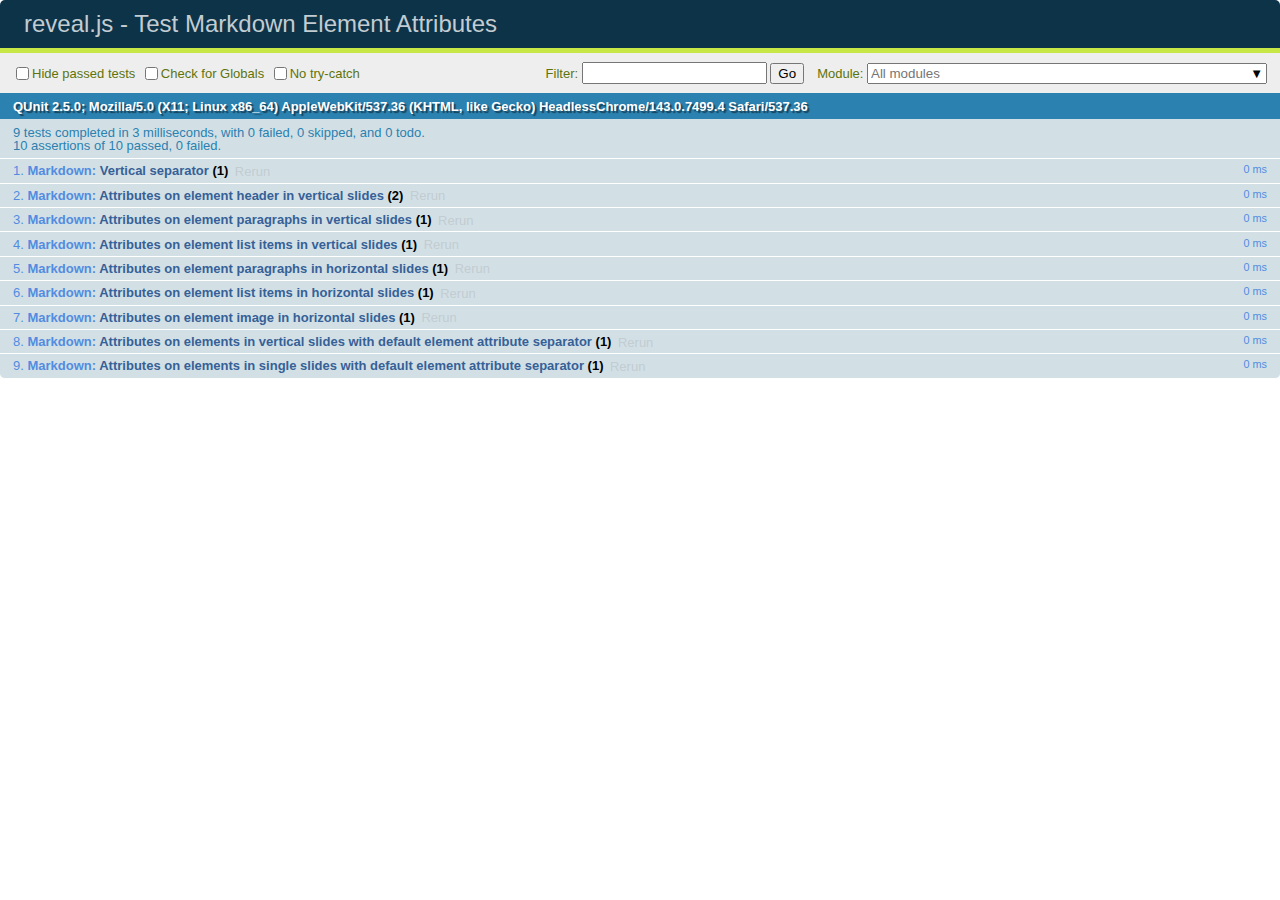
<file: CapOne 2019-05/slides/test/test-markdown-element-attributes.html>
<!doctype html>
<html lang="en">

	<head>
		<meta charset="utf-8">

		<title>reveal.js - Test Markdown Element Attributes</title>

		<link rel="stylesheet" href="../css/reveal.css">
		<link rel="stylesheet" href="qunit-2.5.0.css">
	</head>

	<body style="overflow: auto;">

		<div id="qunit"></div>
		<div id="qunit-fixture"></div>

		<div class="reveal" style="display: none;">

			<div class="slides">

				<!-- <section data-markdown="example.md" data-separator="^\n\n\n" data-separator-vertical="^\n\n"></section> -->

				<!-- Slides are separated by newline + three dashes + newline, vertical slides identical but two dashes -->
				<section data-markdown data-separator="^\n---\n$" data-separator-vertical="^\n--\n$" data-element-attributes="{_\s*?([^}]+?)}">>
					<script type="text/template">
						## Slide 1.1
						<!-- {_class="fragment fade-out" data-fragment-index="1"} -->

						--

						## Slide 1.2
						<!-- {_class="fragment shrink"} -->

						Paragraph 1
						<!-- {_class="fragment grow"} -->

						Paragraph 2
						<!-- {_class="fragment grow"} -->

						- list item 1 <!-- {_class="fragment grow"} -->
						- list item 2 <!-- {_class="fragment grow"} -->
						- list item 3 <!-- {_class="fragment grow"} -->


						---

						## Slide 2


						Paragraph 1.2  
						multi-line <!-- {_class="fragment highlight-red"} -->

						Paragraph 2.2 <!-- {_class="fragment highlight-red"} -->

						Paragraph 2.3 <!-- {_class="fragment highlight-red"} -->

						Paragraph 2.4 <!-- {_class="fragment highlight-red"} -->

						- list item 1 <!-- {_class="fragment highlight-green"} -->
						- list item 2<!-- {_class="fragment highlight-green"} -->
						- list item 3<!-- {_class="fragment highlight-green"} -->
						- list item 4
						<!-- {_class="fragment highlight-green"} -->
						- list item 5<!-- {_class="fragment highlight-green"} -->

						Test

						![Example Picture](examples/assets/image2.png)
						<!-- {_class="reveal stretch"} -->

					</script>
				</section>



				<section 	data-markdown data-separator="^\n\n\n"
									data-separator-vertical="^\n\n"
									data-separator-notes="^Note:"
									data-charset="utf-8">
					<script type="text/template">
						# Test attributes in Markdown with default separator
						## Slide 1 Def <!-- .element: class="fragment highlight-red" data-fragment-index="1" -->


						## Slide 2 Def
						<!-- .element: class="fragment highlight-red" -->

					</script>
				</section>

				<section data-markdown>
				  <script type="text/template">
					## Hello world
					A paragraph
					<!-- .element: class="fragment highlight-blue" -->
				  </script>
				</section>

				<section data-markdown>
				  <script type="text/template">
					## Hello world

					Multiple  
					Line
					<!-- .element: class="fragment highlight-blue" -->
				  </script>
				</section>

				<section data-markdown>
				  <script type="text/template">
					## Hello world

					Test<!-- .element: class="fragment highlight-blue" -->

					More Test
				  </script>
				</section>


			</div>

		</div>

		<script src="../lib/js/head.min.js"></script>
		<script src="../js/reveal.js"></script>
		<script src="../plugin/markdown/marked.js"></script>
		<script src="../plugin/markdown/markdown.js"></script>
		<script src="qunit-2.5.0.js"></script>

		<script src="test-markdown-element-attributes.js"></script>

	</body>
</html>
</file>
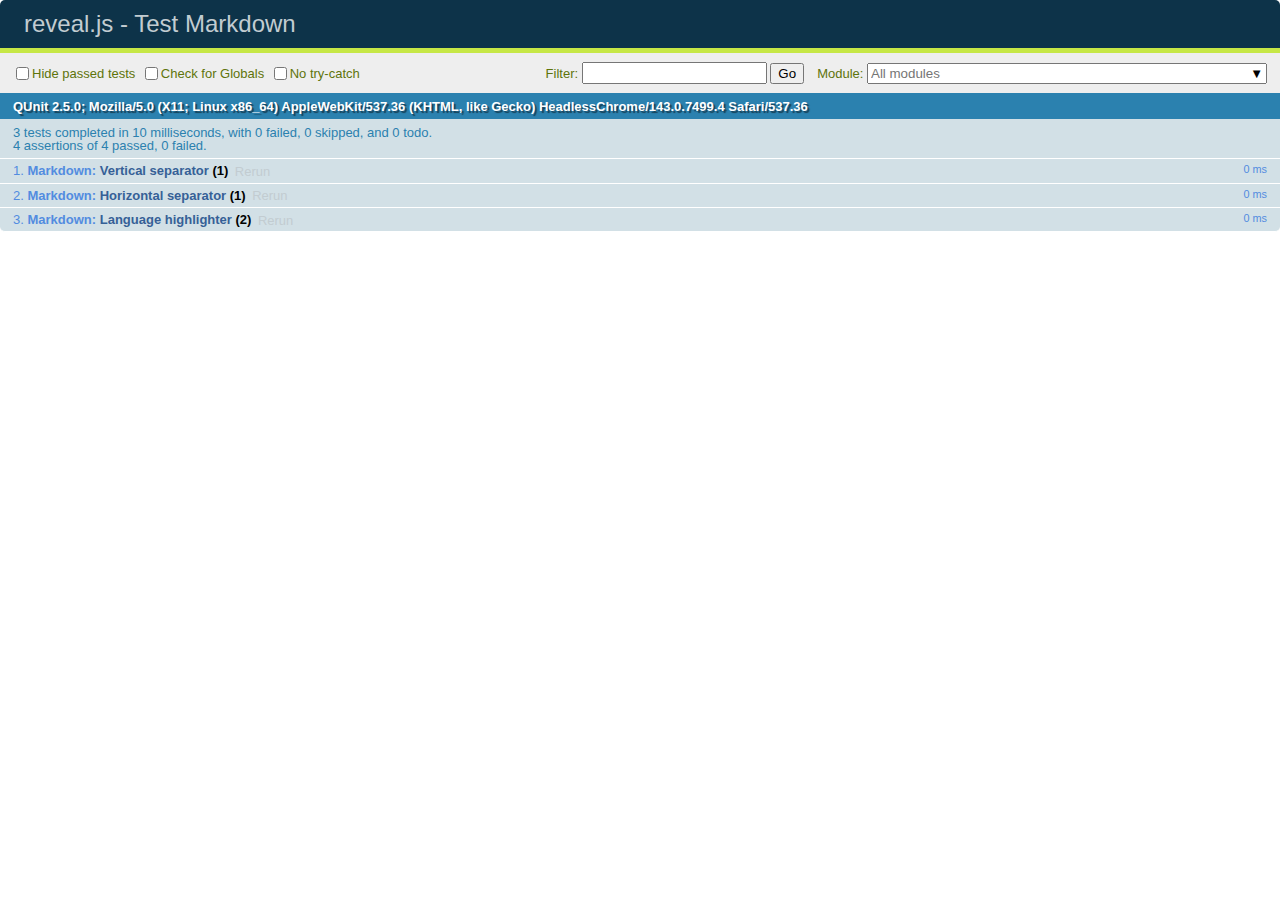
<file: CapOne 2019-05/slides/test/test-markdown-external.html>
<!doctype html>
<html lang="en">

	<head>
		<meta charset="utf-8">

		<title>reveal.js - Test Markdown</title>

		<link rel="stylesheet" href="../css/reveal.css">
		<link rel="stylesheet" href="qunit-2.5.0.css">
	</head>

	<body style="overflow: auto;">

		<div id="qunit"></div>
  		<div id="qunit-fixture"></div>

		<div class="reveal" style="display: none;">

			<div class="slides">
				<section data-markdown="simple.md" data-separator="^\r?\n\r?\n\r?\n" data-separator-vertical="^\r?\n\r?\n"></section>
			</div>

		</div>

		<script src="../lib/js/head.min.js"></script>
		<script src="../js/reveal.js"></script>
		<script src="../plugin/highlight/highlight.js"></script>
		<script src="../plugin/markdown/marked.js"></script>
		<script src="../plugin/markdown/markdown.js"></script>
		<script src="qunit-2.5.0.js"></script>

		<script src="test-markdown-external.js"></script>

	</body>
</html>
</file>
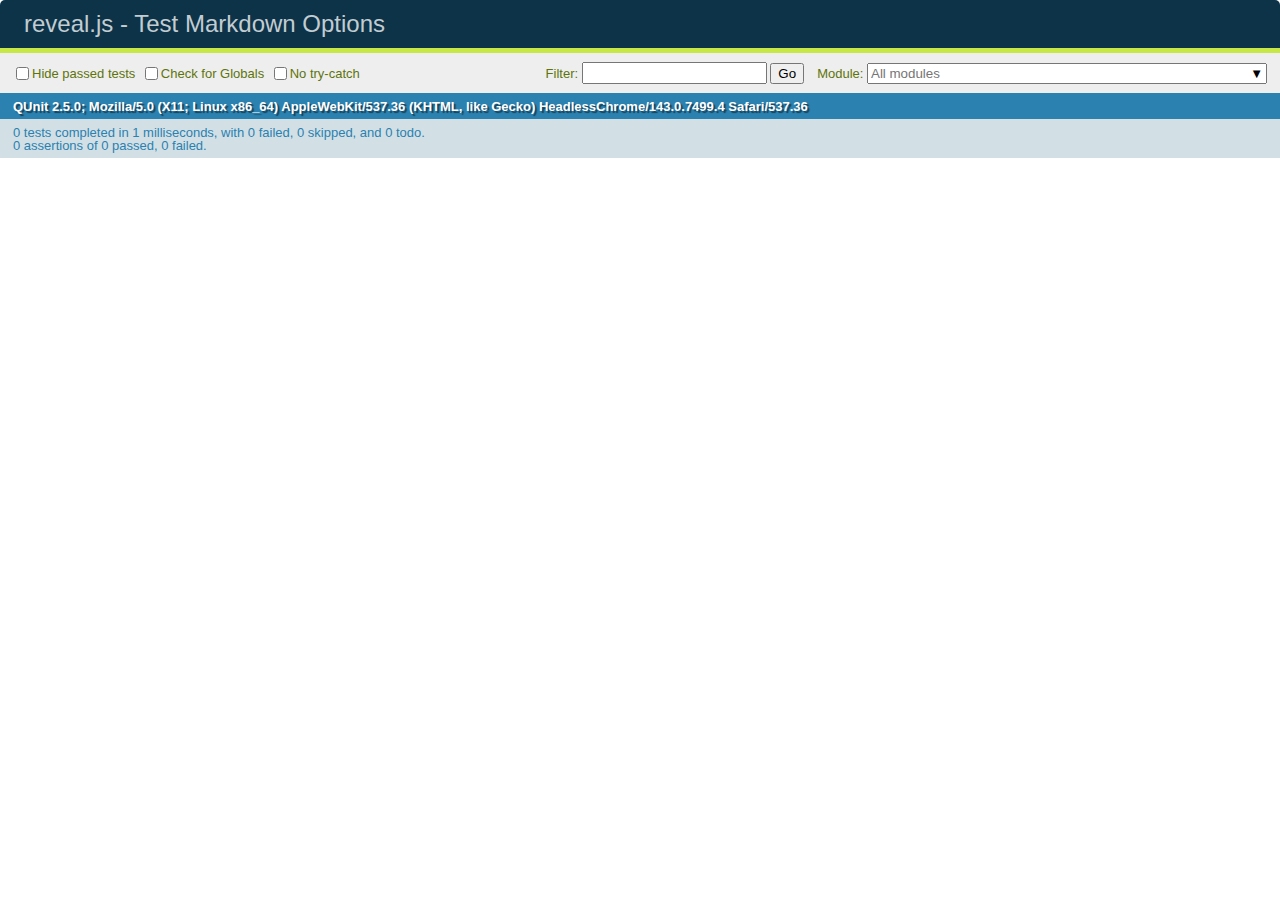
<file: CapOne 2019-05/slides/test/test-markdown-options.html>
<!doctype html>
<html lang="en">

	<head>
		<meta charset="utf-8">

		<title>reveal.js - Test Markdown Options</title>

		<link rel="stylesheet" href="../css/reveal.css">
		<link rel="stylesheet" href="qunit-2.5.0.css">
	</head>

	<body style="overflow: auto;">

		<div id="qunit"></div>
		<div id="qunit-fixture"></div>

		<div class="reveal" style="display: none;">

			<div class="slides">

				<section data-markdown>
					<script type="text/template">
						## Testing Markdown Options

						This "slide" should contain 'smart' quotes.
					</script>
				</section>

			</div>

		</div>

		<script src="../lib/js/head.min.js"></script>
		<script src="../js/reveal.js"></script>
		<script src="qunit-2.5.0.js"></script>

		<script src="test-markdown-options.js"></script>

	</body>
</html>
</file>
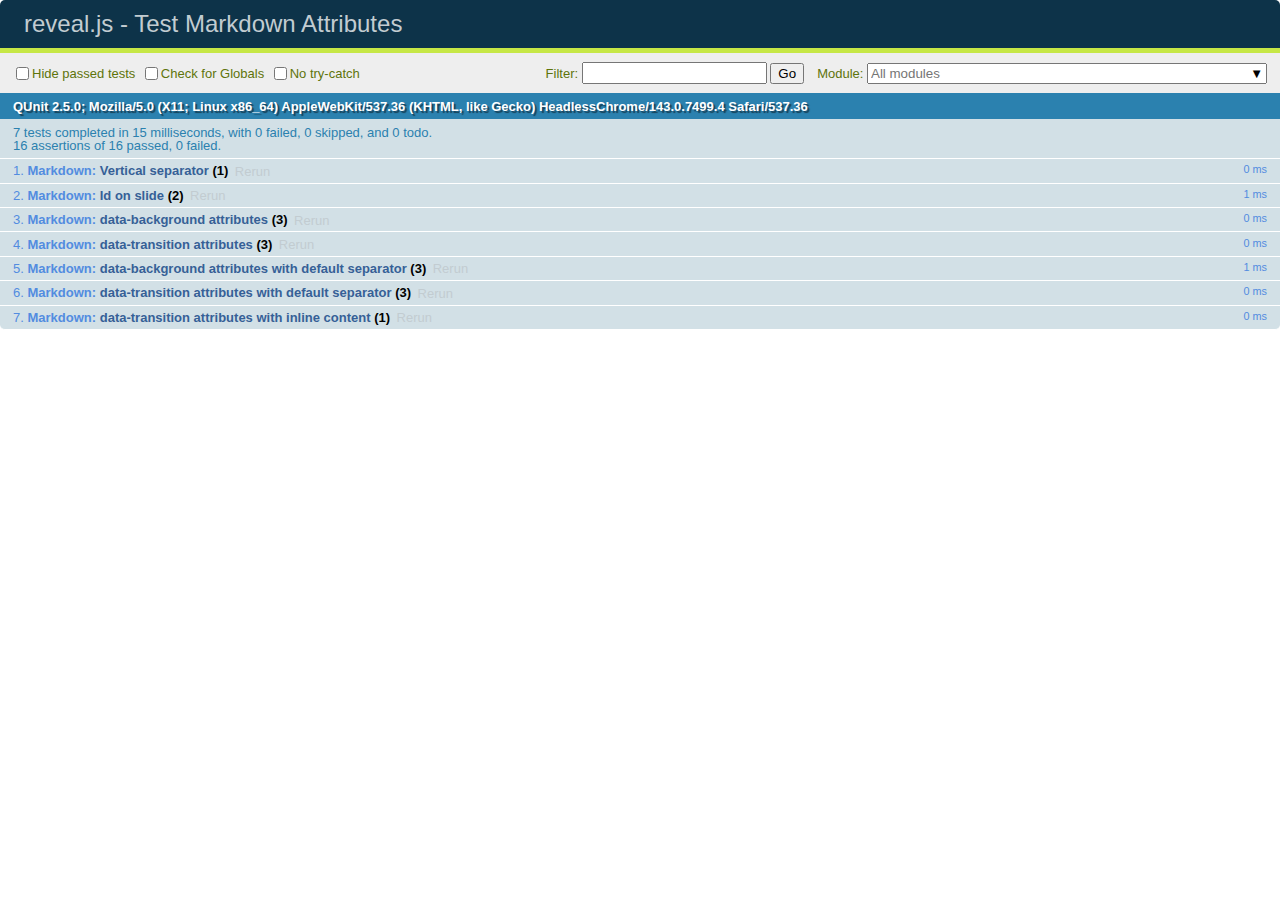
<file: CapOne 2019-05/slides/test/test-markdown-slide-attributes.html>
<!doctype html>
<html lang="en">

	<head>
		<meta charset="utf-8">

		<title>reveal.js - Test Markdown Attributes</title>

		<link rel="stylesheet" href="../css/reveal.css">
		<link rel="stylesheet" href="qunit-2.5.0.css">
	</head>

	<body style="overflow: auto;">

		<div id="qunit"></div>
		<div id="qunit-fixture"></div>

		<div class="reveal" style="display: none;">

			<div class="slides">

				<!-- <section data-markdown="example.md" data-separator="^\n\n\n" data-separator-vertical="^\n\n"></section> -->

				<!-- Slides are separated by three lines, vertical slides by two lines, attributes are one any line starting with (spaces and) two dashes -->
				<section 	data-markdown data-separator="^\n\n\n"
									data-separator-vertical="^\n\n"
									data-separator-notes="^Note:"
									data-attributes="--\s(.*?)$"
									data-charset="utf-8">
					<script type="text/template">
						# Test attributes in Markdown
						## Slide 1



						## Slide 2
						<!-- -- id="slide2" data-transition="zoom" data-background="#A0C66B" -->


						## Slide 2.1
						<!-- -- data-background="#ff0000" data-transition="fade" -->


						## Slide 2.2
						[Link to Slide2](#/slide2)



						## Slide 3
						<!-- -- data-transition="zoom" data-background="#C6916B" -->



						## Slide 4
					</script>
				</section>

				<section 	data-markdown data-separator="^\n\n\n"
									data-separator-vertical="^\n\n"
									data-separator-notes="^Note:"
									data-charset="utf-8">
					<script type="text/template">
						# Test attributes in Markdown with default separator
						## Slide 1 Def



						## Slide 2 Def
						<!-- .slide: id="slide2def" data-transition="concave" data-background="#A7C66B" -->


						## Slide 2.1 Def
						<!-- .slide: data-background="#f70000" data-transition="page" -->


						## Slide 2.2 Def
						[Link to Slide2](#/slide2def)



						## Slide 3 Def
						<!-- .slide: data-transition="concave" data-background="#C7916B" -->



						## Slide 4
					</script>
				</section>

				<section data-markdown>
					<script type="text/template">
						<!-- .slide: data-background="#ff0000" -->
						## Hello world
					</script>
				</section>

				<section data-markdown>
					<script type="text/template">
						## Hello world
						<!-- .slide: data-background="#ff0000" -->
					</script>
				</section>

				<section data-markdown>
					<script type="text/template">
						## Hello world

						Test
						<!-- .slide: data-background="#ff0000" -->

						More Test
					</script>
				</section>

			</div>

		</div>

		<script src="../lib/js/head.min.js"></script>
		<script src="../js/reveal.js"></script>
		<script src="../plugin/markdown/marked.js"></script>
		<script src="../plugin/markdown/markdown.js"></script>
		<script src="qunit-2.5.0.js"></script>

		<script src="test-markdown-slide-attributes.js"></script>

	</body>
</html>
</file>
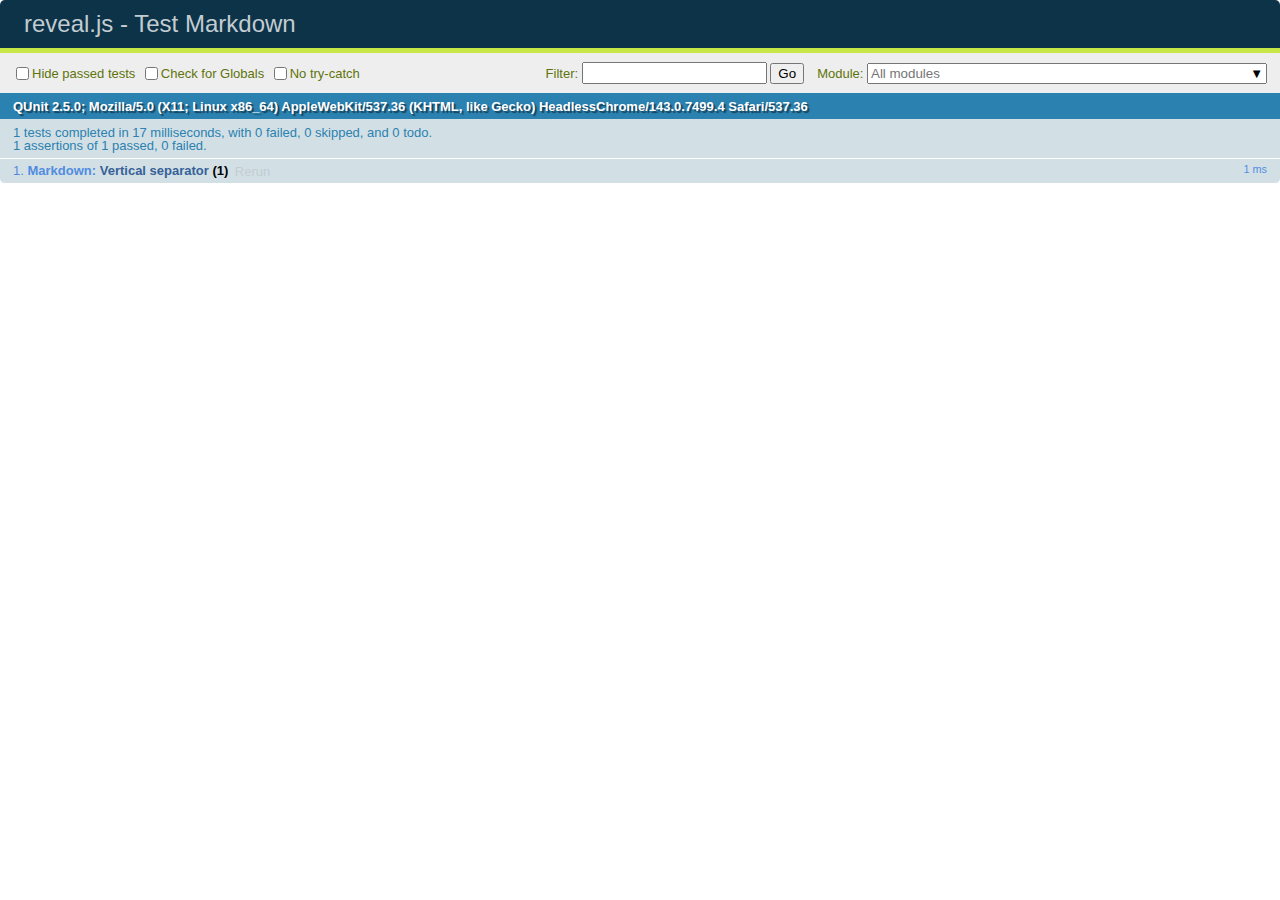
<file: CapOne 2019-05/slides/test/test-markdown.html>
<!doctype html>
<html lang="en">

	<head>
		<meta charset="utf-8">

		<title>reveal.js - Test Markdown</title>

		<link rel="stylesheet" href="../css/reveal.css">
		<link rel="stylesheet" href="qunit-2.5.0.css">
	</head>

	<body style="overflow: auto;">

		<div id="qunit"></div>
		<div id="qunit-fixture"></div>

		<div class="reveal" style="display: none;">

			<div class="slides">

				<!-- <section data-markdown="example.md" data-separator="^\n\n\n" data-separator-vertical="^\n\n"></section> -->

				<!-- Slides are separated by newline + three dashes + newline, vertical slides identical but two dashes -->
				<section data-markdown data-separator="^\n---\n$" data-separator-vertical="^\n--\n$">
					<script type="text/template">
						## Slide 1.1

						--

						## Slide 1.2

						---

						## Slide 2
					</script>
				</section>

			</div>

		</div>

		<script src="../lib/js/head.min.js"></script>
		<script src="../js/reveal.js"></script>
		<script src="../plugin/markdown/marked.js"></script>
		<script src="../plugin/markdown/markdown.js"></script>
		<script src="qunit-2.5.0.js"></script>

		<script src="test-markdown.js"></script>

	</body>
</html>
</file>
<file: CapOne 2019-05/slides/test/qunit-2.5.0.css>
/*!
 * QUnit 2.5.0
 * https://qunitjs.com/
 *
 * Copyright jQuery Foundation and other contributors
 * Released under the MIT license
 * https://jquery.org/license
 *
 * Date: 2018-01-10T02:56Z
 */

/** Font Family and Sizes */

#qunit-tests, #qunit-header, #qunit-banner, #qunit-testrunner-toolbar, #qunit-filteredTest, #qunit-userAgent, #qunit-testresult {
	font-family: "Helvetica Neue Light", "HelveticaNeue-Light", "Helvetica Neue", Calibri, Helvetica, Arial, sans-serif;
}

#qunit-testrunner-toolbar, #qunit-filteredTest, #qunit-userAgent, #qunit-testresult, #qunit-tests li { font-size: small; }
#qunit-tests { font-size: smaller; }


/** Resets */

#qunit-tests, #qunit-header, #qunit-banner, #qunit-filteredTest, #qunit-userAgent, #qunit-testresult, #qunit-modulefilter {
	margin: 0;
	padding: 0;
}


/** Header (excluding toolbar) */

#qunit-header {
	padding: 0.5em 0 0.5em 1em;

	color: #8699A4;
	background-color: #0D3349;

	font-size: 1.5em;
	line-height: 1em;
	font-weight: 400;

	border-radius: 5px 5px 0 0;
}

#qunit-header a {
	text-decoration: none;
	color: #C2CCD1;
}

#qunit-header a:hover,
#qunit-header a:focus {
	color: #FFF;
}

#qunit-banner {
	height: 5px;
}

#qunit-filteredTest {
	padding: 0.5em 1em 0.5em 1em;
	color: #366097;
	background-color: #F4FF77;
}

#qunit-userAgent {
	padding: 0.5em 1em 0.5em 1em;
	color: #FFF;
	background-color: #2B81AF;
	text-shadow: rgba(0, 0, 0, 0.5) 2px 2px 1px;
}


/** Toolbar */

#qunit-testrunner-toolbar {
	padding: 0.5em 1em 0.5em 1em;
	color: #5E740B;
	background-color: #EEE;
}

#qunit-testrunner-toolbar .clearfix {
	height: 0;
	clear: both;
}

#qunit-testrunner-toolbar label {
	display: inline-block;
}

#qunit-testrunner-toolbar input[type=checkbox],
#qunit-testrunner-toolbar input[type=radio] {
	margin: 3px;
	vertical-align: -2px;
}

#qunit-testrunner-toolbar input[type=text] {
	box-sizing: border-box;
	height: 1.6em;
}

.qunit-url-config,
.qunit-filter,
#qunit-modulefilter {
	display: inline-block;
	line-height: 2.1em;
}

.qunit-filter,
#qunit-modulefilter {
	float: right;
	position: relative;
	margin-left: 1em;
}

.qunit-url-config label {
	margin-right: 0.5em;
}

#qunit-modulefilter-search {
	box-sizing: border-box;
	width: 400px;
}

#qunit-modulefilter-search-container:after {
	position: absolute;
	right: 0.3em;
	content: "\25bc";
	color: black;
}

#qunit-modulefilter-dropdown {
	/* align with #qunit-modulefilter-search */
	box-sizing: border-box;
	width: 400px;
	position: absolute;
	right: 0;
	top: 50%;
	margin-top: 0.8em;

	border: 1px solid #D3D3D3;
	border-top: none;
	border-radius: 0 0 .25em .25em;
	color: #000;
	background-color: #F5F5F5;
	z-index: 99;
}

#qunit-modulefilter-dropdown a {
	color: inherit;
	text-decoration: none;
}

#qunit-modulefilter-dropdown .clickable.checked {
	font-weight: bold;
	color: #000;
	background-color: #D2E0E6;
}

#qunit-modulefilter-dropdown .clickable:hover {
	color: #FFF;
	background-color: #0D3349;
}

#qunit-modulefilter-actions {
	display: block;
	overflow: auto;

	/* align with #qunit-modulefilter-dropdown-list */
	font: smaller/1.5em sans-serif;
}

#qunit-modulefilter-dropdown #qunit-modulefilter-actions > * {
	box-sizing: border-box;
	max-height: 2.8em;
	display: block;
	padding: 0.4em;
}

#qunit-modulefilter-dropdown #qunit-modulefilter-actions > button {
	float: right;
	font: inherit;
}

#qunit-modulefilter-dropdown #qunit-modulefilter-actions > :last-child {
	/* insert padding to align with checkbox margins */
	padding-left: 3px;
}

#qunit-modulefilter-dropdown-list {
	max-height: 200px;
	overflow-y: auto;
	margin: 0;
	border-top: 2px groove threedhighlight;
	padding: 0.4em 0 0;
	font: smaller/1.5em sans-serif;
}

#qunit-modulefilter-dropdown-list li {
	white-space: nowrap;
	overflow: hidden;
	text-overflow: ellipsis;
}

#qunit-modulefilter-dropdown-list .clickable {
	display: block;
	padding-left: 0.15em;
}


/** Tests: Pass/Fail */

#qunit-tests {
	list-style-position: inside;
}

#qunit-tests li {
	padding: 0.4em 1em 0.4em 1em;
	border-bottom: 1px solid #FFF;
	list-style-position: inside;
}

#qunit-tests > li {
	display: none;
}

#qunit-tests li.running,
#qunit-tests li.pass,
#qunit-tests li.fail,
#qunit-tests li.skipped,
#qunit-tests li.aborted {
	display: list-item;
}

#qunit-tests.hidepass {
	position: relative;
}

#qunit-tests.hidepass li.running,
#qunit-tests.hidepass li.pass:not(.todo) {
	visibility: hidden;
	position: absolute;
	width:   0;
	height:  0;
	padding: 0;
	border:  0;
	margin:  0;
}

#qunit-tests li strong {
	cursor: pointer;
}

#qunit-tests li.skipped strong {
	cursor: default;
}

#qunit-tests li a {
	padding: 0.5em;
	color: #C2CCD1;
	text-decoration: none;
}

#qunit-tests li p a {
	padding: 0.25em;
	color: #6B6464;
}
#qunit-tests li a:hover,
#qunit-tests li a:focus {
	color: #000;
}

#qunit-tests li .runtime {
	float: right;
	font-size: smaller;
}

.qunit-assert-list {
	margin-top: 0.5em;
	padding: 0.5em;

	background-color: #FFF;

	border-radius: 5px;
}

.qunit-source {
	margin: 0.6em 0 0.3em;
}

.qunit-collapsed {
	display: none;
}

#qunit-tests table {
	border-collapse: collapse;
	margin-top: 0.2em;
}

#qunit-tests th {
	text-align: right;
	vertical-align: top;
	padding: 0 0.5em 0 0;
}

#qunit-tests td {
	vertical-align: top;
}

#qunit-tests pre {
	margin: 0;
	white-space: pre-wrap;
	word-wrap: break-word;
}

#qunit-tests del {
	color: #374E0C;
	background-color: #E0F2BE;
	text-decoration: none;
}

#qunit-tests ins {
	color: #500;
	background-color: #FFCACA;
	text-decoration: none;
}

/*** Test Counts */

#qunit-tests b.counts                       { color: #000; }
#qunit-tests b.passed                       { color: #5E740B; }
#qunit-tests b.failed                       { color: #710909; }

#qunit-tests li li {
	padding: 5px;
	background-color: #FFF;
	border-bottom: none;
	list-style-position: inside;
}

/*** Passing Styles */

#qunit-tests li li.pass {
	color: #3C510C;
	background-color: #FFF;
	border-left: 10px solid #C6E746;
}

#qunit-tests .pass                          { color: #528CE0; background-color: #D2E0E6; }
#qunit-tests .pass .test-name               { color: #366097; }

#qunit-tests .pass .test-actual,
#qunit-tests .pass .test-expected           { color: #999; }

#qunit-banner.qunit-pass                    { background-color: #C6E746; }

/*** Failing Styles */

#qunit-tests li li.fail {
	color: #710909;
	background-color: #FFF;
	border-left: 10px solid #EE5757;
	white-space: pre;
}

#qunit-tests > li:last-child {
	border-radius: 0 0 5px 5px;
}

#qunit-tests .fail                          { color: #000; background-color: #EE5757; }
#qunit-tests .fail .test-name,
#qunit-tests .fail .module-name             { color: #000; }

#qunit-tests .fail .test-actual             { color: #EE5757; }
#qunit-tests .fail .test-expected           { color: #008000; }

#qunit-banner.qunit-fail                    { background-color: #EE5757; }


/*** Aborted tests */
#qunit-tests .aborted { color: #000; background-color: orange; }
/*** Skipped tests */

#qunit-tests .skipped {
	background-color: #EBECE9;
}

#qunit-tests .qunit-todo-label,
#qunit-tests .qunit-skipped-label {
	background-color: #F4FF77;
	display: inline-block;
	font-style: normal;
	color: #366097;
	line-height: 1.8em;
	padding: 0 0.5em;
	margin: -0.4em 0.4em -0.4em 0;
}

#qunit-tests .qunit-todo-label {
	background-color: #EEE;
}

/** Result */

#qunit-testresult {
	color: #2B81AF;
	background-color: #D2E0E6;

	border-bottom: 1px solid #FFF;
}
#qunit-testresult .clearfix {
	height: 0;
	clear: both;
}
#qunit-testresult .module-name {
	font-weight: 700;
}
#qunit-testresult-display {
	padding: 0.5em 1em 0.5em 1em;
	width: 85%;
	float:left;
}
#qunit-testresult-controls {
	padding: 0.5em 1em 0.5em 1em;
  width: 10%;
	float:left;
}

/** Fixture */

#qunit-fixture {
	position: absolute;
	top: -10000px;
	left: -10000px;
	width: 1000px;
	height: 1000px;
}
</file>
